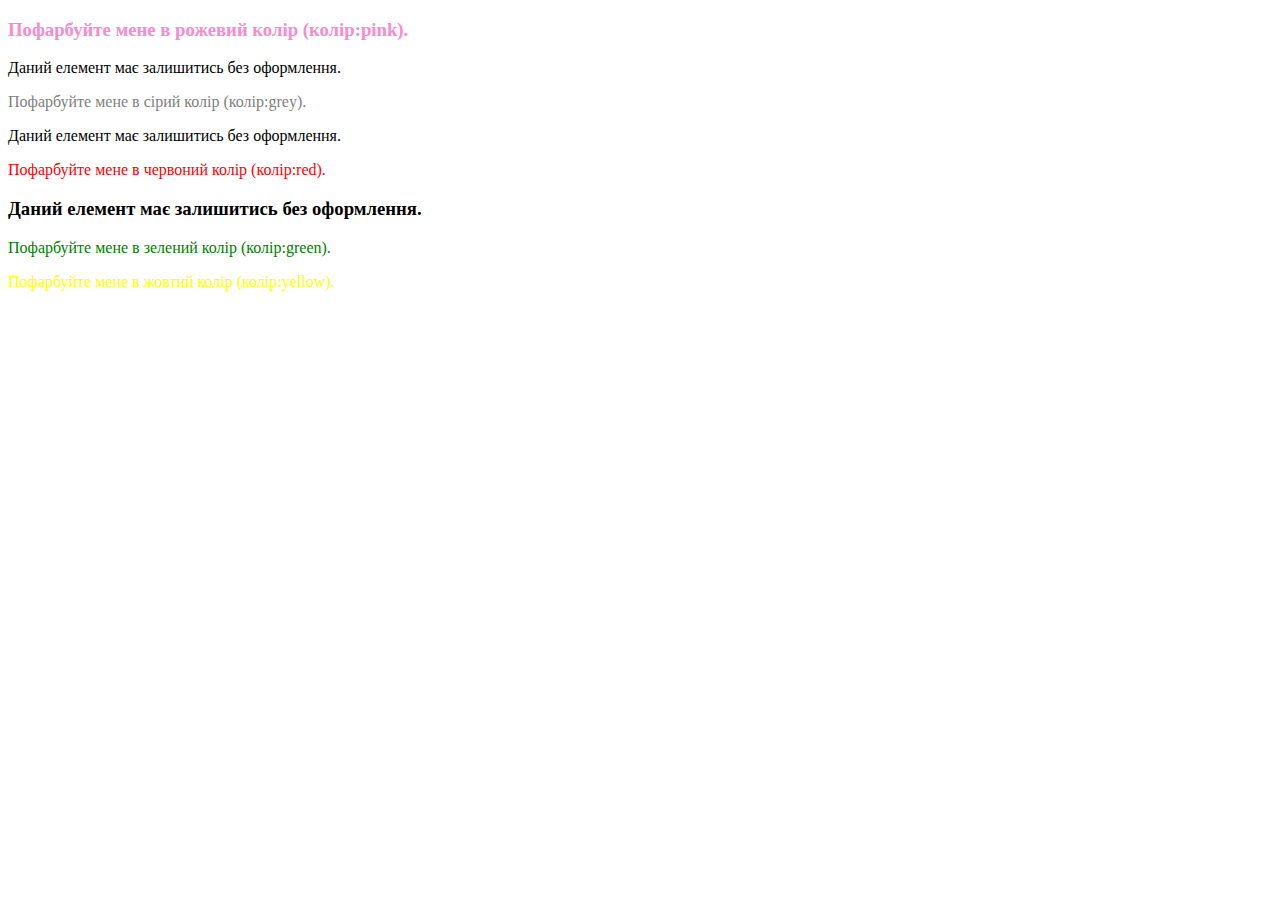
<file: index.html>
<!DOCTYPE html>
<html lang="en">
<head>
  <meta charset="UTF-8" />
  <meta name="viewport" content="width=device-width, initial-scale=1.0" />

  <style>
    .pink-text {
      color: rgb(255, 135, 207);
    }

    .grey-text {
      color: gray;
    }

    .red-text {
      color: red;
    }

    .yellow-text {
      color: yellow;
    }

    .green-text{
      color: green;
    }

    .pink-text:hover {
      color: blue;
    }

    .grey-text:hover {
      color: blue;
    }

    .red-text:hover {
      color: blue;
    }

    .yellow-text:hover {
      color: blue;
    }
    .green-text:hover{
      color: blue;
    }
  </style>
  <title>Документ</title>
</head>
<body>
  <div class="text-box">
    <nav>
      <h3 class="pink-text">Пофарбуйте мене в рожевий колір (колір:pink).</h3>
      <p class="unstyled-element">Даний елемент має залишитись без оформлення.</p>
      <p id="greycol" class="grey-text">Пофарбуйте мене в сірий колір (колір:grey).</p>
      <div class="unstyled-element">Даний елемент має залишитись без оформлення.</div>
      <div><p class="red-text">Пофарбуйте мене в червоний колір (колір:red).</p></div>
      <h3 class="unstyled-element">Даний елемент має залишитись без оформлення.</h3>
      <p class="green-text">Пофарбуйте мене в зелений колір (колір:green).</p>
      <p class="yellow-text">Пофарбуйте мене в жовтий колір (колір:yellow).</p>
    </nav>
  </div>
</body>
</html>
</file>
